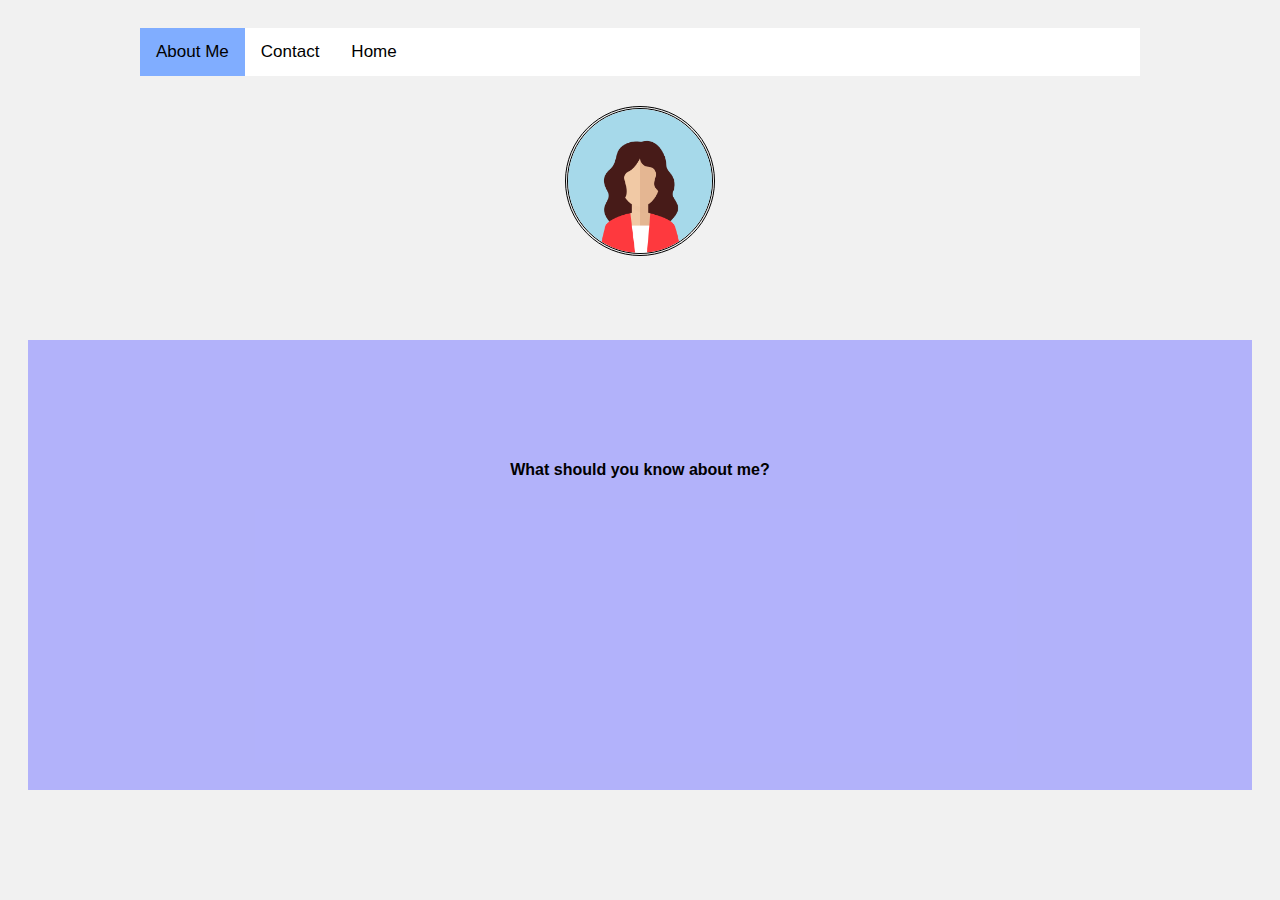
<file: about.html>
<!DOCTYPE html>
<html lang="en">
<head>
    <meta charset="UTF-8">
    <meta http-equiv="X-UA-Compatible" content="IE=edge">
    <meta name="viewport" content="width=device-width, initial-scale=1.0">
    <title>About me</title>
    <link href="style.css" rel="stylesheet">
    <link rel="stylesheet" href="https://cdnjs.cloudflare.com/ajax/libs/font-awesome/4.7.0/css/font-awesome.min.css">

</head>
<body class="b-about">
    <header>
        <div class="navBar main" id="myNavbar">
            <a href="#about" class="active">About Me</a>
            <a href="contact.html">Contact</a>
            <a href="index.html">Home</a>
            <a href="javascript:void(0);" class="icon" onclick="myFunction()">
                <i class="fa fa-bars"></i>
            </a>
        </div>
    </header>
    <img  class="myImage" src="img/avatar.png" alt="Branka Mitrovic">

    <div class="container about">
        <h4>What should you know about me?</h4>
    </div>
    <script src="script.js"></script>
</body>
</html>
</file>
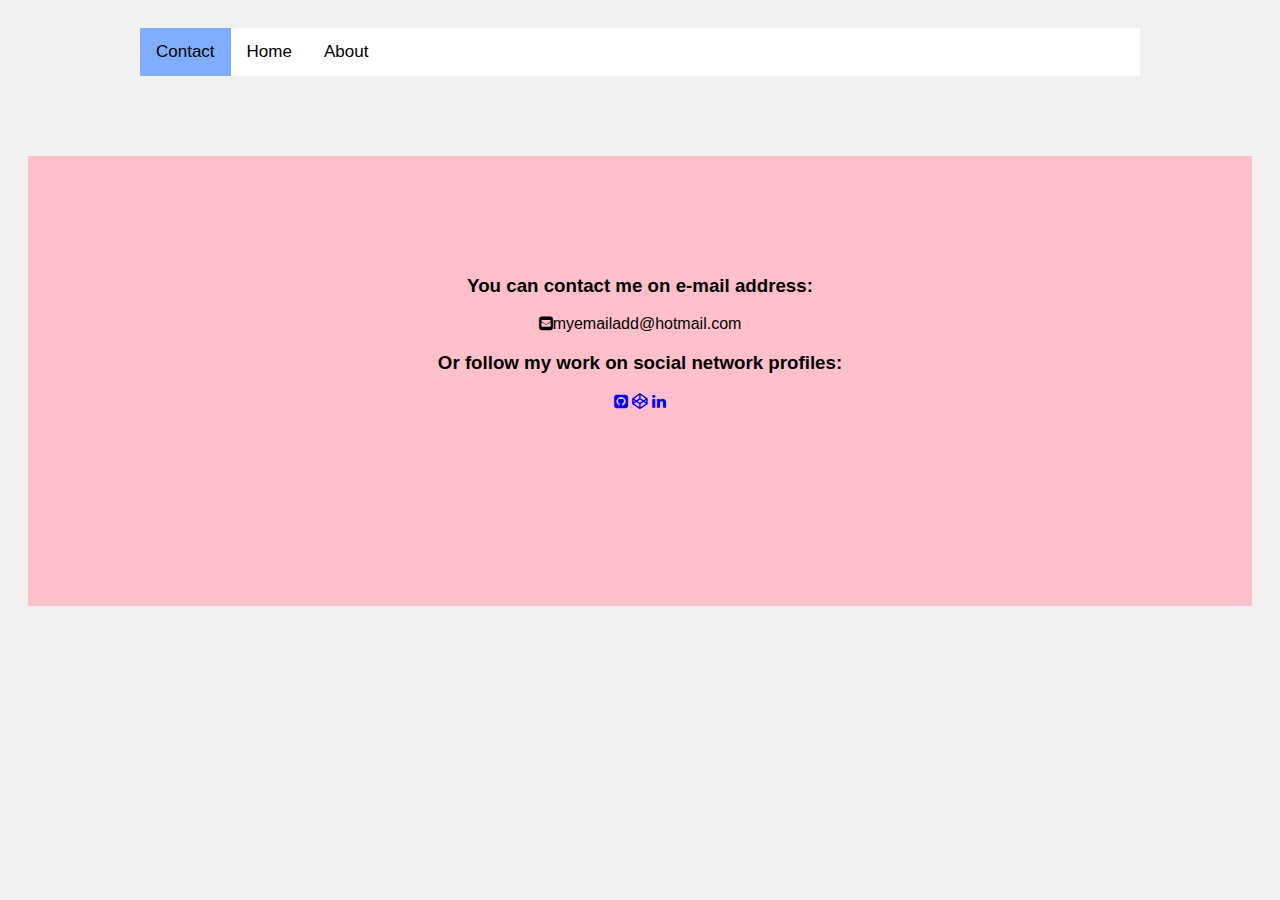
<file: contact.html>
<!DOCTYPE html>
<html lang="en">
<head>
    <meta charset="UTF-8">
    <meta http-equiv="X-UA-Compatible" content="IE=edge">
    <meta name="viewport" content="width=device-width, initial-scale=1.0">
    <title>Contact</title>
    <link href="style.css" rel="stylesheet">
    <link rel="stylesheet" href="https://cdnjs.cloudflare.com/ajax/libs/font-awesome/4.7.0/css/font-awesome.min.css">
</head>
<body>
    <header>
        <div class="navBar main" id="myNavbar">
            <a href="#contact" class="active">Contact</a>
            <a href="index.html">Home</a>
            <a href="about.html">About</a>
            <a href="javascript:void(0);" class="icon" onclick="myFunction()">
                <i class="fa fa-bars"></i>
            </a>
        </div>
    </header>

    <div class="container">
        <h3>You can contact me on e-mail address:</h3>
        <p><i class="fa fa-envelope-square"></i>myemailadd@hotmail.com</p>
        <h3>Or follow my work on social network profiles: </h3>
        <a href="https://github.com/BraMi-code"><i class="fa fa-github-square"></i></a>
        <a href="https://codepen.io/bra_mi"><i class="fa fa-codepen"></i></a>
        <a href="https://www.linkedin.com/in/branka-mitrovic-428256203/"><i class="fa fa-linkedin"></i></a>
    </div>

    <script src="script.js"></script>
</body>
</html>
</file>
<file: style.css>
* {
    box-sizing: border-box;
  }

body {
    background-color: #f1f1f1;
    padding: 20px;
    font-family: Arial;
}

.b-about {
  display: block;
  text-align: center;
}

/* Navigation bar */
.navBar {
  overflow: hidden;
  background-color: #fff;
}

.navBar a {
  float: left;
  display: block;
  color: black;
  text-align: center;
  padding: 14px 16px;
  text-decoration: none;
  font-size: 17px;
}

.sticky {
    position: fixed;
    top: 0;
    width: 100%;
  }

.navBar a:hover {
  background-color: #ddd;
  color: black;
}

.navBar a.active {
  background-color: rgba(119, 167, 255, 0.933);
  color: black;
}

.navBar .icon {
  display: none;
}

@media screen and (max-width: 600px) {
  .navBar a:not(:first-child) {display: none;}
  .navBar a.icon {
    float: right;
    display: block;
  }
}

@media screen and (max-width: 600px) {
  .navBar.responsive {position: relative;

}
  .navBar.responsive .icon {
    position: absolute;
    right: 0;
    top: 0;

  }
  .navBar.responsive a {
    position: relative;
    float: none;
    display: block;
    text-align: left;
    z-index: 99;
  }
}

/* Center website */
.main {
    max-width: 1000px;
    margin: auto;
}

h1 {
    font-size: 40px;
    word-break: break-all;
}

.row {
    margin: 8px -16px;
}

/* Add padding BETWEEN each column */
.row,
.row > .column {
  padding: 8px;
}

/* Create four equal columns that floats next to each other */
.column {
    float: left;
    width: 25%;
  }

/* Clear floats after rows */
.row:after {
    content: "";
    display: table;
    clear: both;
}

/* Content */
.content {
    background-color: white;
    padding: 10px;
}

/* Responsive layout - makes a two column-layout instead of four columns */
@media screen and (max-width: 900px) {
    .column {
      width: 50%;
    }
}

/* Responsive layout - makes the two columns stack on top of each other instead of next to each other */
@media screen and (max-width: 600px) {
    .column {
      width: 100%;
    }
}

/* Bottom arrow */
.top-link {
    transition: all .25s ease-in-out;
    position: fixed;
    bottom: 0;
    right: 0;
    display: inline-flex;
    cursor: pointer;
    align-items: center;
    justify-content: center;
    margin: 0 1em 1em 0;
    border-radius: 50%;
    padding: .25em;
    width: 50px;
    height: 50px;
    background-color: #f1c3c3;
}

.top link .show {
    visibility: visible;
    opacity: 1;
}
    
.top-link .hide {
    visibility: hidden;
    opacity: 0;
}
  
svg {
    fill: #000;
    width: 12px;
    height: 6px;
}
  
svg:hover {
    background-color: #E8E8E8;
    fill: #444;
}    

.screen-reader-text {
    position: absolute;
    clip-path: inset(50%);
    margin: -1px;
    border: 0;
    padding: 0;
    width: 1px;
    height: 1px;
    overflow: hidden;
    word-wrap: normal !important;
    clip: rect(1px, 1px, 1px, 1px);
}
.screen-reader-text:focus {
    display: block;
    top: 5px;
    left: 5px;
    z-index: 100000; 
    clip-path: none;
    background-color: #eee;
    padding: 15px 23px 14px;
    width: auto;
    height: auto;
    text-decoration: none;
    line-height: normal;
    color: #444;
    font-size: 1em;
    clip: auto !important; 
}

/* CONTACT PAGE */

.container {
  margin-top: 80px;
  padding-top: 100px;
  text-align: center;
  position: relative;
  display: block;
  background-color: pink;
  width: auto;
  height: 50vh;
}

/* ABOUT PAGE */ 
.about {
  background-color: rgba(162, 162, 253, 0.795);
}

.myImage {
  margin-top: 30px;
  width: 150px;
  height: 150px;
  border-style: double;
  border-color: black;
  border-radius: 100px;
}
</file>
